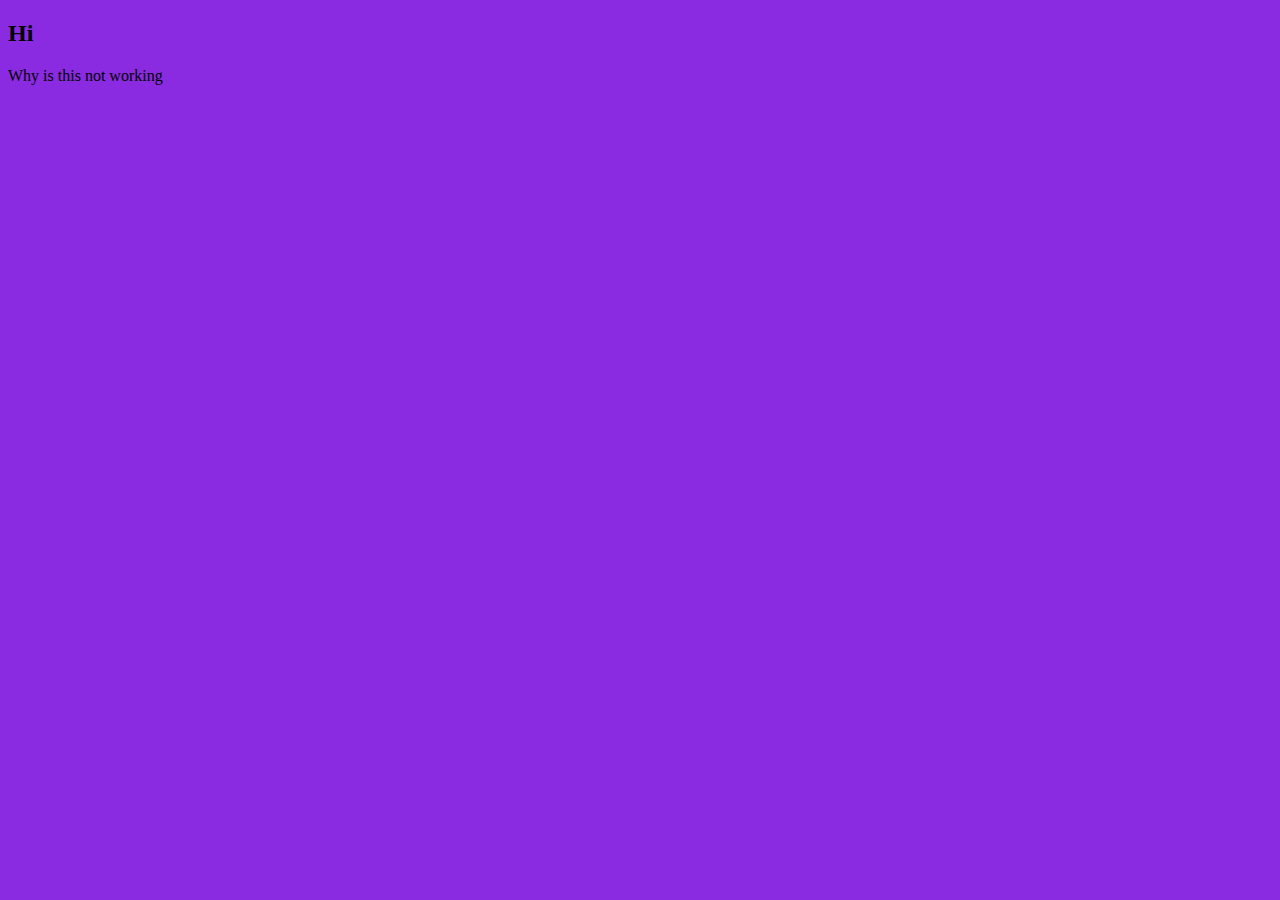
<file: index.html>
<!DOCTYPE html>
<html lang = "en">
    <head>
        <link href="./style.css" rel ='stylesheet'></href>
    </head>
</html>

    <body>

        <h2 class = "title"> Hi </h2>
        <p> Why is this not working </p>

    </body>
</html>
</file>
<file: style.css>
*{
    background-color: blueviolet;
    
}
</file>
